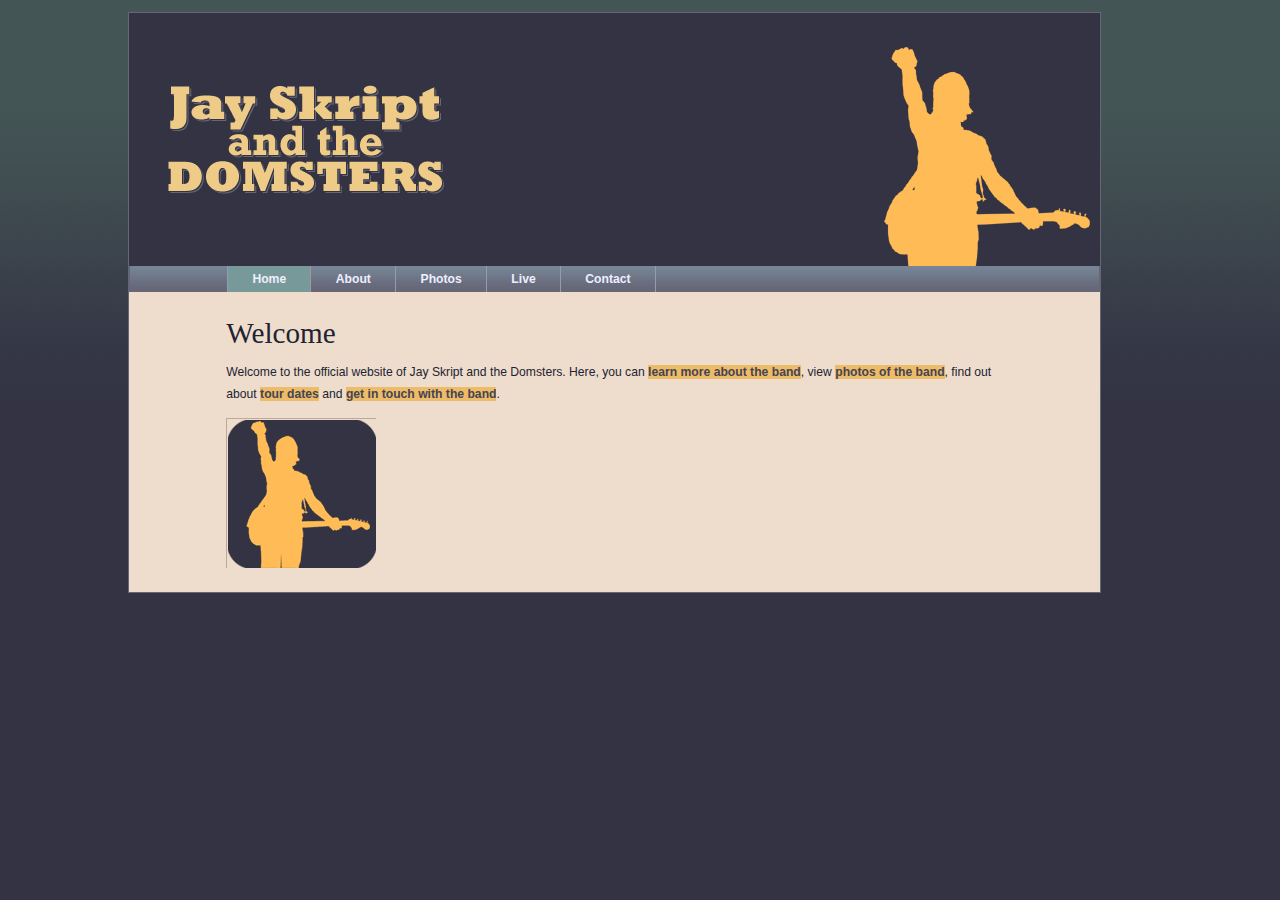
<file: domsters/index.html>
<!DOCTYPE html>
<html lang="en">
<head>
  <meta charset="UTF-8">
  <title>Jay Skript and the Domsters</title>
  <script src="scripts/modernizr-1.6.min.js"></script>
  <link rel="stylesheet" href="styles/basic.css" media="screen">
</head>
<body>
  <header>
  <img src="images/logo.gif" alt="Jay Skript and the Domsters">
    <nav>
      <ul>
        <li><a href="index.html">Home</a></li>
        <li><a href="about.html">About</a></li>
        <li><a href="photos.html">Photos</a></li>
        <li><a href="live.html">Live</a></li>
        <li><a href="contact.html">Contact</a></li>
      </ul>
    </nav>
  </header>
  <article>
    <h1>Welcome</h1>
    <p id="intro">Welcome to the official website of Jay Skript and the Domsters. Here, you can <a href="about.html">learn more about the band</a>, view <a href="photos.html">photos of the band</a>, find out about <a href="live.html">tour dates</a> and <a href="contact.html">get in touch with the band</a>.</p>
  </article>
  <script src="scripts/global.js"></script>
</body>
</html>
</file>
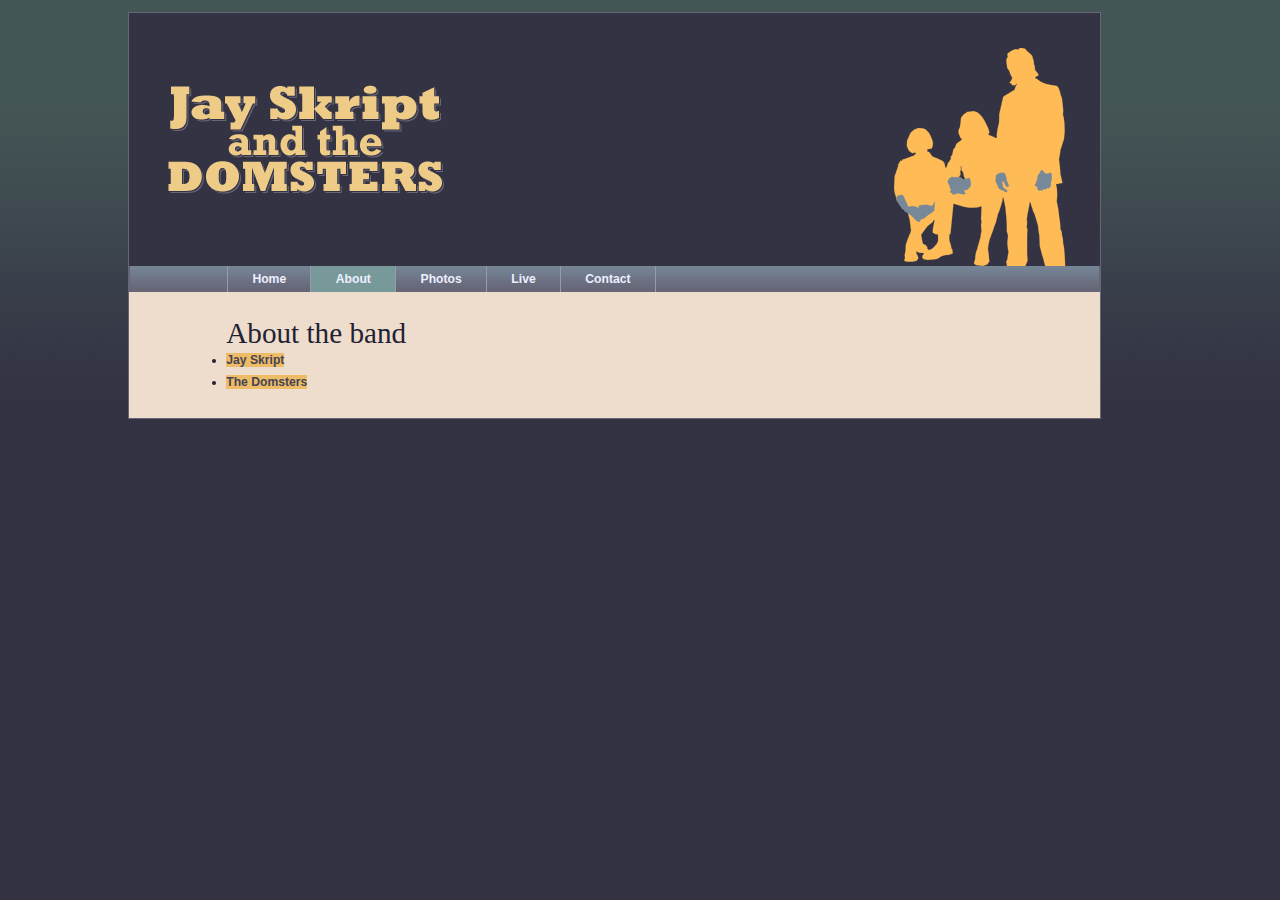
<file: domsters/about.html>
<!DOCTYPE html>
<html lang="en">
<head>
  <meta charset="UTF-8">
  <title>Jay Skript and the Domsters</title>
  <script src="scripts/modernizr-1.6.min.js"></script>
  <link rel="stylesheet" href="styles/basic.css" media="screen">
</head>
<body>
  <header>
  <img src="images/logo.gif" alt="Jay Skript and the Domsters">
    <nav>
      <ul>
        <li><a href="index.html">Home</a></li>
        <li><a href="about.html">About</a></li>
        <li><a href="photos.html">Photos</a></li>
        <li><a href="live.html">Live</a></li>
        <li><a href="contact.html">Contact</a></li>
      </ul>
    </nav>
  </header>
  <article>
    <h1>About the band</h1>
    <nav>
      <ul>
        <li><a href="#jay">Jay Skript</a></li>
        <li><a href="#domsters">The Domsters</a></li>
      </ul>
    </nav>
    <section id="jay">
      <h2>Jay Skript</h2>
        <p>Jay Skript is going to rock your world!</p>
        <p>Together with his compatriots The Domsters,
      Jay is set for world domination. Just you wait and see.</p>
        <p>Jay Skript has been on the scene since the mid nineties.
      His talent hasn't always been recognized or fully appreciated.
      In the early days, he was often unfavorably compared to bigger,
      similarly-named artists. That's all in the past now.</p>
    </section>
    <section id="domsters">
      <h2>The Domsters</h2>
        <p>The Domsters have been around, in one form or another,
      for almost as long. It's only in the past few years that The Domsters
      have settled down to their current, stable line-up.
      Now they're a rock-solid bunch: methodical and dependable.</p>
    </section>
  </article>
  <script src="scripts/global.js"></script>
  </article>
</body>
</html>
</file>
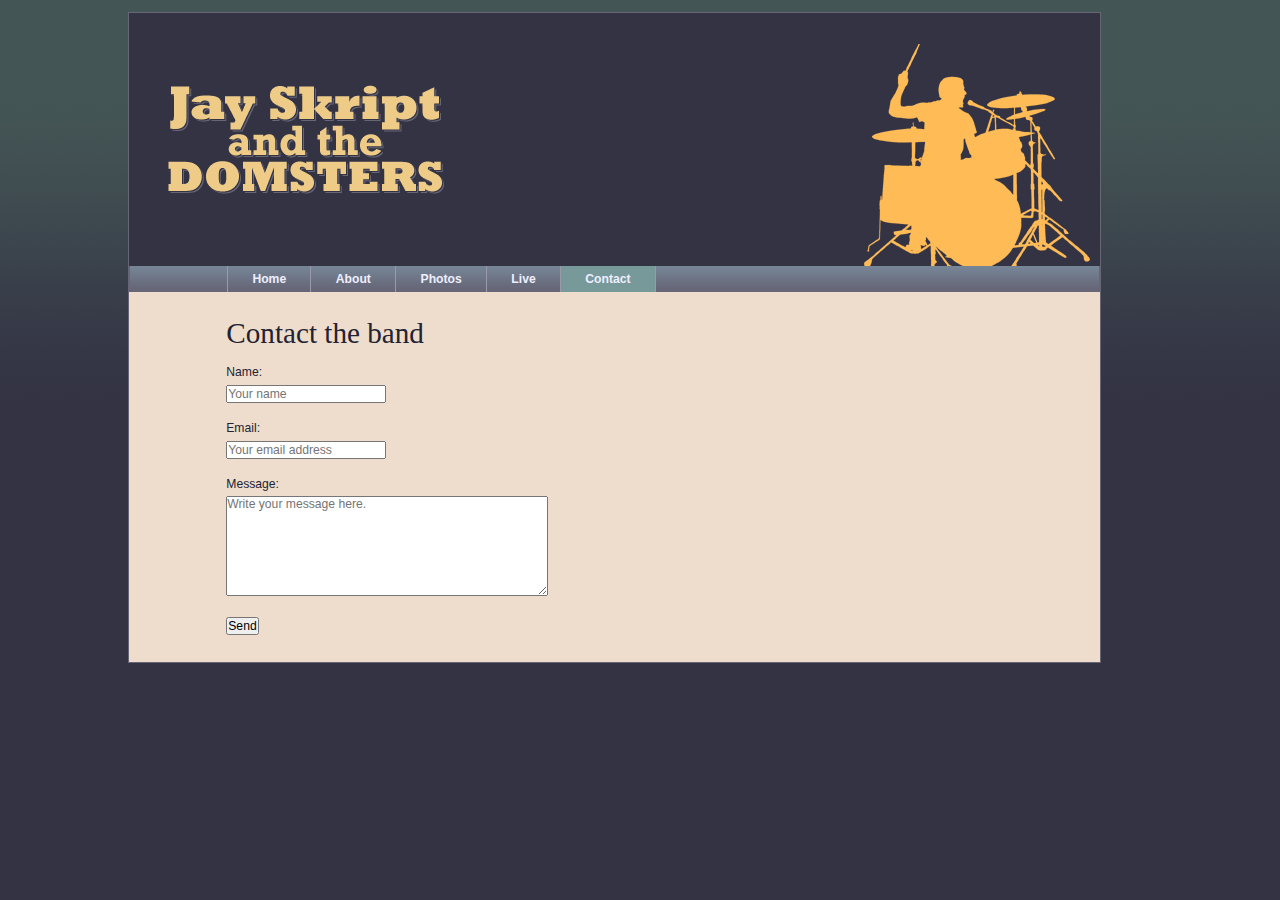
<file: domsters/contact.html>
<!DOCTYPE html>
<html lang="en">
<head>
  <meta charset="UTF-8">
  <title>Jay Skript and the Domsters</title>
  <script src="scripts/modernizr-1.6.min.js"></script>
  <link rel="stylesheet" href="styles/basic.css" media="screen">
</head>
<body>
  <header>
  <img src="images/logo.gif" alt="Jay Skript and the Domsters">
    <nav>
      <ul>
        <li><a href="index.html">Home</a></li>
        <li><a href="about.html">About</a></li>
        <li><a href="photos.html">Photos</a></li>
        <li><a href="live.html">Live</a></li>
        <li><a href="contact.html">Contact</a></li>
      </ul>
    </nav>
  </header>
  <article>
    <h1>Contact the band</h1>
<form method="post" action="submit.html">
  <fieldset>
    <p>
     <label for="name">Name:</label>
     <input type="text" id="name" name="name" placeholder="Your name" required="required" />
    </p>
    <p>
     <label for="email">Email:</label>
     <input type="email" id="email" name="email" placeholder="Your email address" required="required" />
    </p>
    <p>
     <label for="message">Message:</label>
     <textarea cols="45" rows="7" id="message" name="message" required="required" placeholder="Write your message here."></textarea>
    </p>
    <input type="submit" value="Send" />
   </fieldset>
</form>
  </article>
  <script src="scripts/global.js"></script>
</body>
</html>
</file>
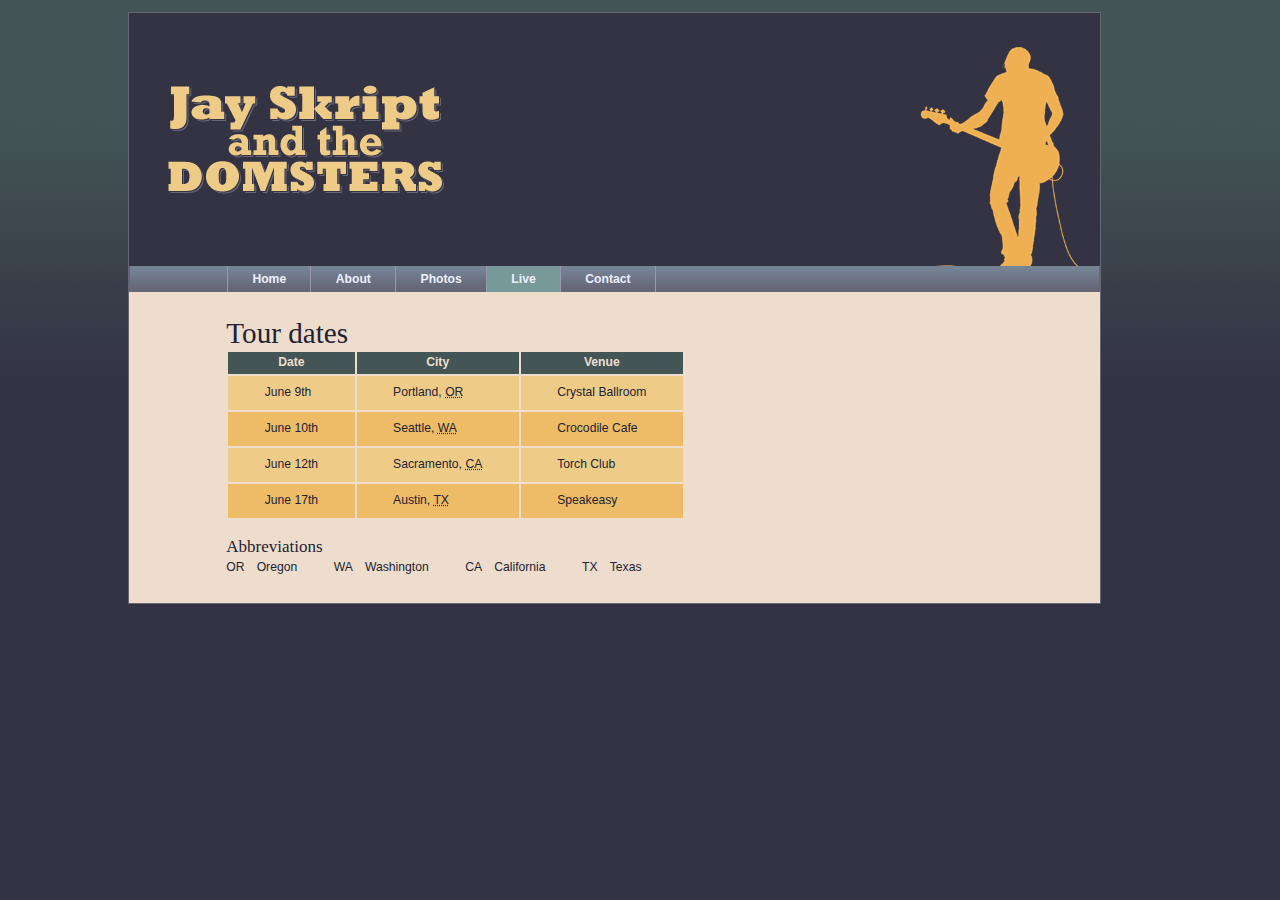
<file: domsters/live.html>
<!DOCTYPE html>
<html lang="en">
<head>
  <meta charset="UTF-8">
  <title>Jay Skript and the Domsters</title>
  <script src="scripts/modernizr-1.6.min.js"></script>
  <link rel="stylesheet" href="styles/basic.css" media="screen">
</head>
<body>
  <header>
  <img src="images/logo.gif" alt="Jay Skript and the Domsters">
    <nav>
      <ul>
        <li><a href="index.html">Home</a></li>
        <li><a href="about.html">About</a></li>
        <li><a href="photos.html">Photos</a></li>
        <li><a href="live.html">Live</a></li>
        <li><a href="contact.html">Contact</a></li>
      </ul>
    </nav>
  </header>
  <article>
    <h1>Tour dates</h1>
    <table summary="when and where you can see the band">
      <thead>
      <tr>
        <th>Date</th>
        <th>City</th>
        <th>Venue</th>
      </tr>
      </thead>
      <tbody>
      <tr>
        <td>June 9th</td>
        <td>Portland, <abbr title="Oregon">OR</abbr></td>
        <td>Crystal Ballroom</td>
      </tr>
      <tr>
        <td>June 10th</td>
        <td>Seattle, <abbr title="Washington">WA</abbr></td>
        <td>Crocodile Cafe</td>
      </tr>
      <tr>
        <td>June 12th</td>
        <td>Sacramento, <abbr title="California">CA</abbr></td>
        <td>Torch Club</td>
      </tr>
      <tr>
        <td>June 17th</td>
        <td>Austin, <abbr title="Texas">TX</abbr></td>
        <td>Speakeasy</td>
      </tr>
      </tbody>
    </table>
  </article>
  <script src="scripts/global.js"></script>
  </article>
</body>
</html>
</file>
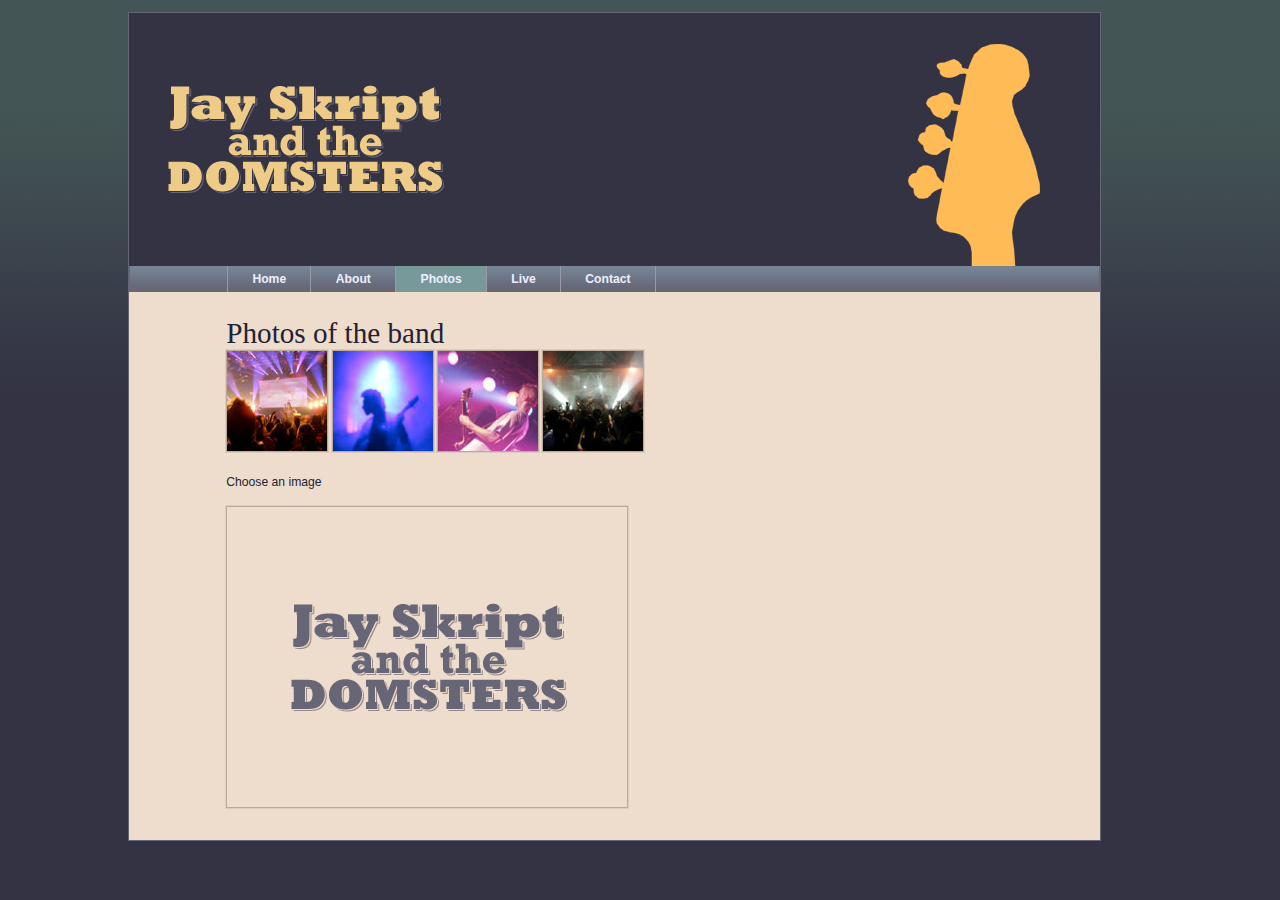
<file: domsters/photos.html>
<!DOCTYPE html>
<html lang="en">
<head>
  <meta charset="UTF-8">
  <title>Jay Skript and the Domsters</title>
  <script src="scripts/modernizr-1.6.min.js"></script>
  <link rel="stylesheet" href="styles/basic.css" media="screen">
</head>
<body>
  <header>
  <img src="images/logo.gif" alt="Jay Skript and the Domsters">
    <nav>
      <ul>
        <li><a href="index.html">Home</a></li>
        <li><a href="about.html">About</a></li>
        <li><a href="photos.html">Photos</a></li>
        <li><a href="live.html">Live</a></li>
        <li><a href="contact.html">Contact</a></li>
      </ul>
    </nav>
  </header>
  <article>
     <h1>Photos of the band</h1>
    <ul id="imagegallery">
      <li>
        <a href="images/photos/concert.jpg" title="The crowd goes wild">
          <img src="images/photos/thumbnail_concert.jpg" alt="the band in concert" />
        </a>
      </li>
      <li>
        <a href="images/photos/bassist.jpg" title="An atmospheric moment">
          <img src="images/photos/thumbnail_bassist.jpg" alt="the bassist" />
        </a>
      </li>
      <li>
        <a href="images/photos/guitarist.jpg" title="Rocking out">
          <img src="images/photos/thumbnail_guitarist.jpg" alt="the guitarist" />
        </a>
      </li>
      <li>
        <a href="images/photos/crowd.jpg" title="Encore! Encore!">
          <img src="images/photos/thumbnail_crowd.jpg" alt="the audience" />
        </a>
      </li>
    </ul>
  </article>
  <script src="scripts/global.js"></script>
  </article>
</body>
</html>
</file>
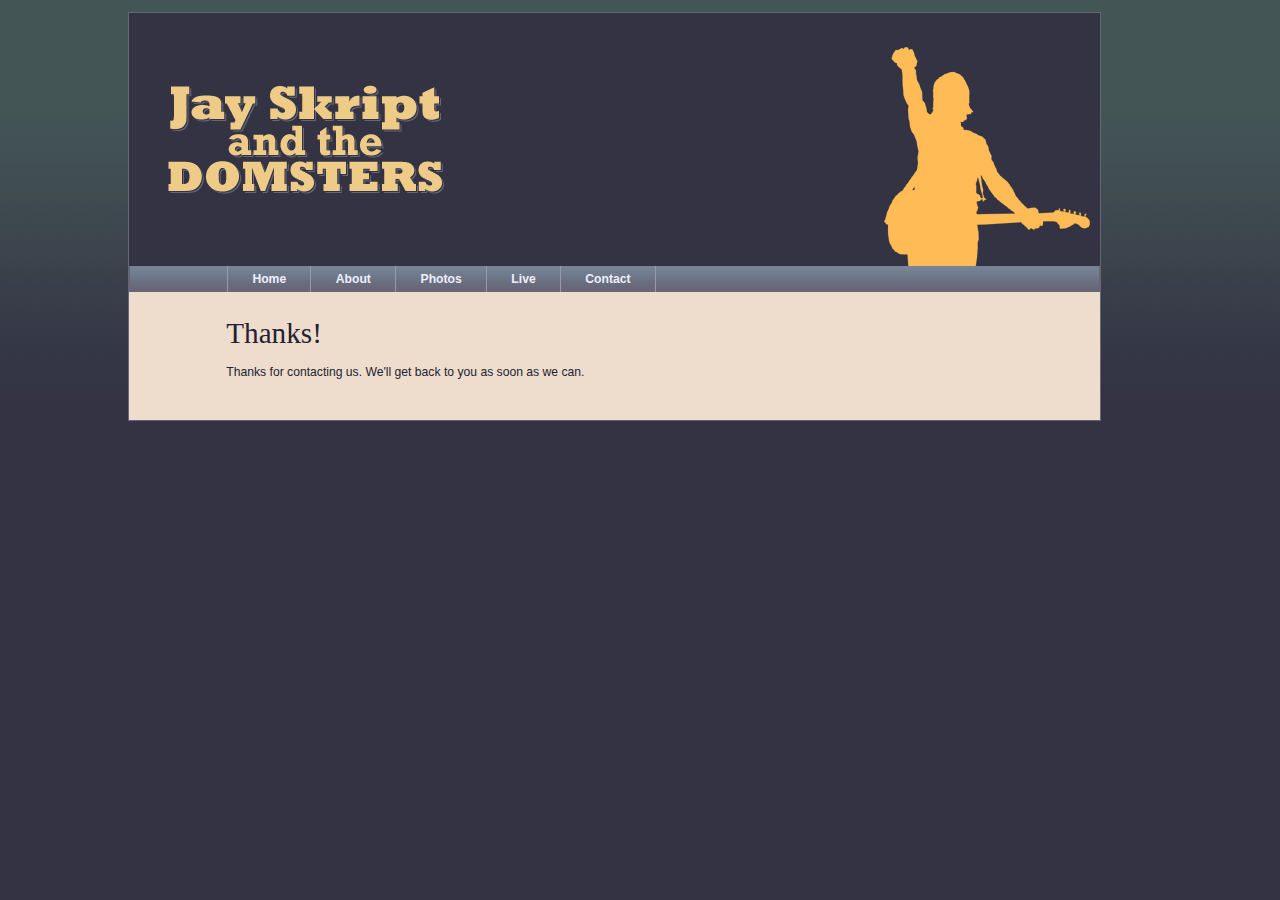
<file: domsters/submit.html>
<!DOCTYPE html>
<html lang="en">
<head>
  <meta charset="UTF-8">
  <title>Jay Skript and the Domsters</title>
  <script src="scripts/modernizr-1.6.min.js"></script>
  <link rel="stylesheet" href="styles/basic.css" media="screen">
</head>
<body>
  <header>
  <img src="images/logo.gif" alt="Jay Skript and the Domsters">
    <nav>
      <ul>
        <li><a href="index.html">Home</a></li>
        <li><a href="about.html">About</a></li>
        <li><a href="photos.html">Photos</a></li>
        <li><a href="live.html">Live</a></li>
        <li><a href="contact.html">Contact</a></li>
      </ul>
    </nav>
  </header>
  <article>
    <h1>Thanks!</h1>
    <p>Thanks for contacting us. We'll get back to you as soon as we can.</p>
  </article>
  <script src="scripts/global.js"></script>
</body>
</html>
</file>
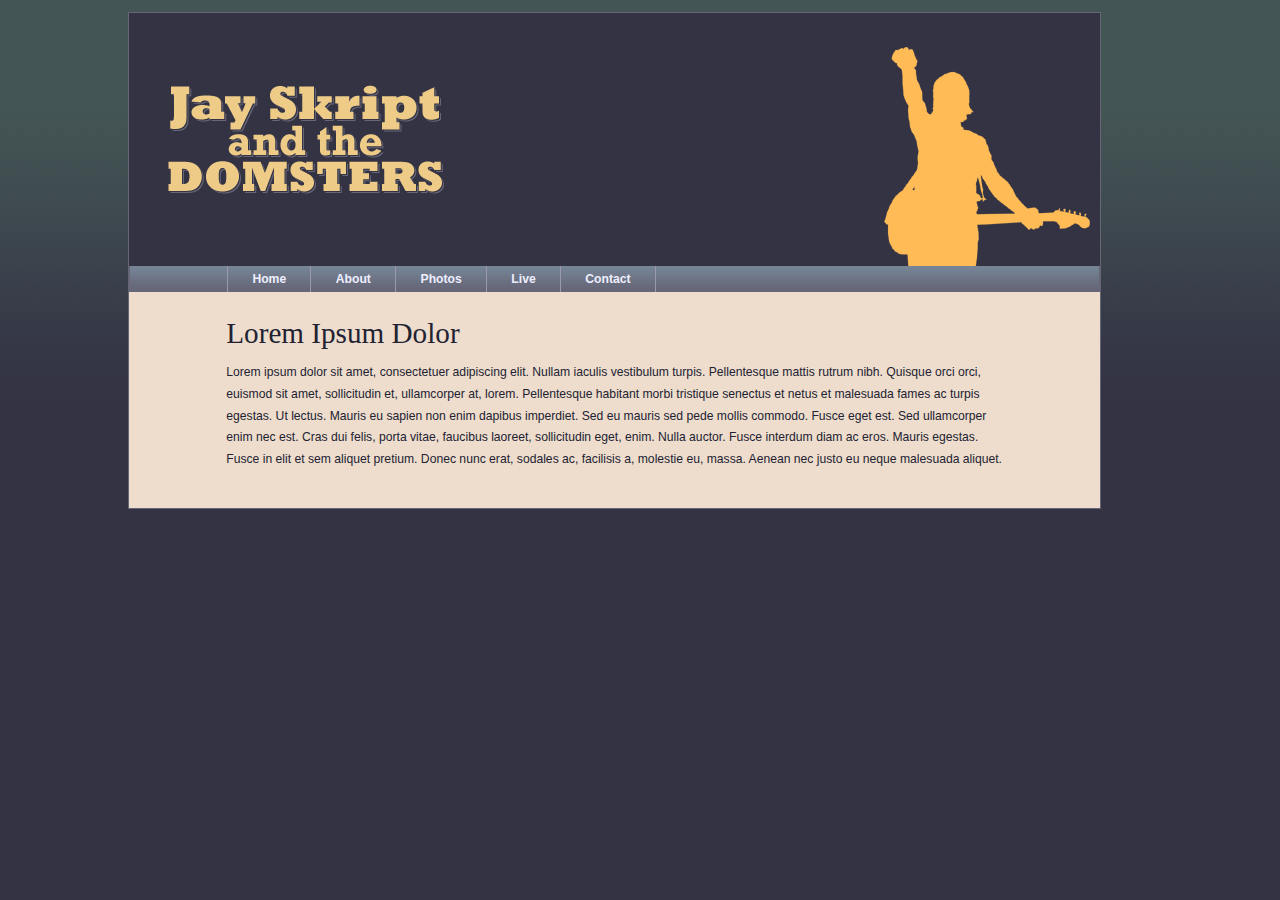
<file: domsters/template.html>
<!DOCTYPE html>
<html lang="en">
<head>
  <meta charset="UTF-8">
  <title>Jay Skript and the Domsters</title>
  <script src="scripts/modernizr-1.6.min.js"></script>
  <link rel="stylesheet" href="styles/basic.css" media="screen">
</head>
<body>
  <header>
  <img src="images/logo.gif" alt="Jay Skript and the Domsters">
    <nav>
      <ul>
        <li><a href="index.html">Home</a></li>
        <li><a href="about.html">About</a></li>
        <li><a href="photos.html">Photos</a></li>
        <li><a href="live.html">Live</a></li>
        <li><a href="contact.html">Contact</a></li>
      </ul>
    </nav>
  </header>
  <article>
    <h1>Lorem Ipsum Dolor</h1>
    <p>Lorem ipsum dolor sit amet, consectetuer adipiscing elit.
Nullam iaculis vestibulum turpis. Pellentesque mattis rutrum
nibh. Quisque orci orci, euismod sit amet, sollicitudin et,
ullamcorper at, lorem.
Pellentesque habitant morbi tristique senectus et netus
et malesuada fames ac turpis egestas.
Ut lectus. Mauris eu sapien non enim dapibus imperdiet.
Sed eu mauris sed pede mollis commodo.
Fusce eget est. Sed ullamcorper enim nec est.
Cras dui felis, porta vitae, faucibus laoreet, sollicitudin eget,
enim. Nulla auctor. Fusce interdum diam ac eros.
Mauris egestas. Fusce in elit et sem aliquet pretium.
Donec nunc erat, sodales ac, facilisis a, molestie eu, massa.
Aenean nec justo eu neque malesuada aliquet.</p>
  </article>
</body>
</html>
</file>
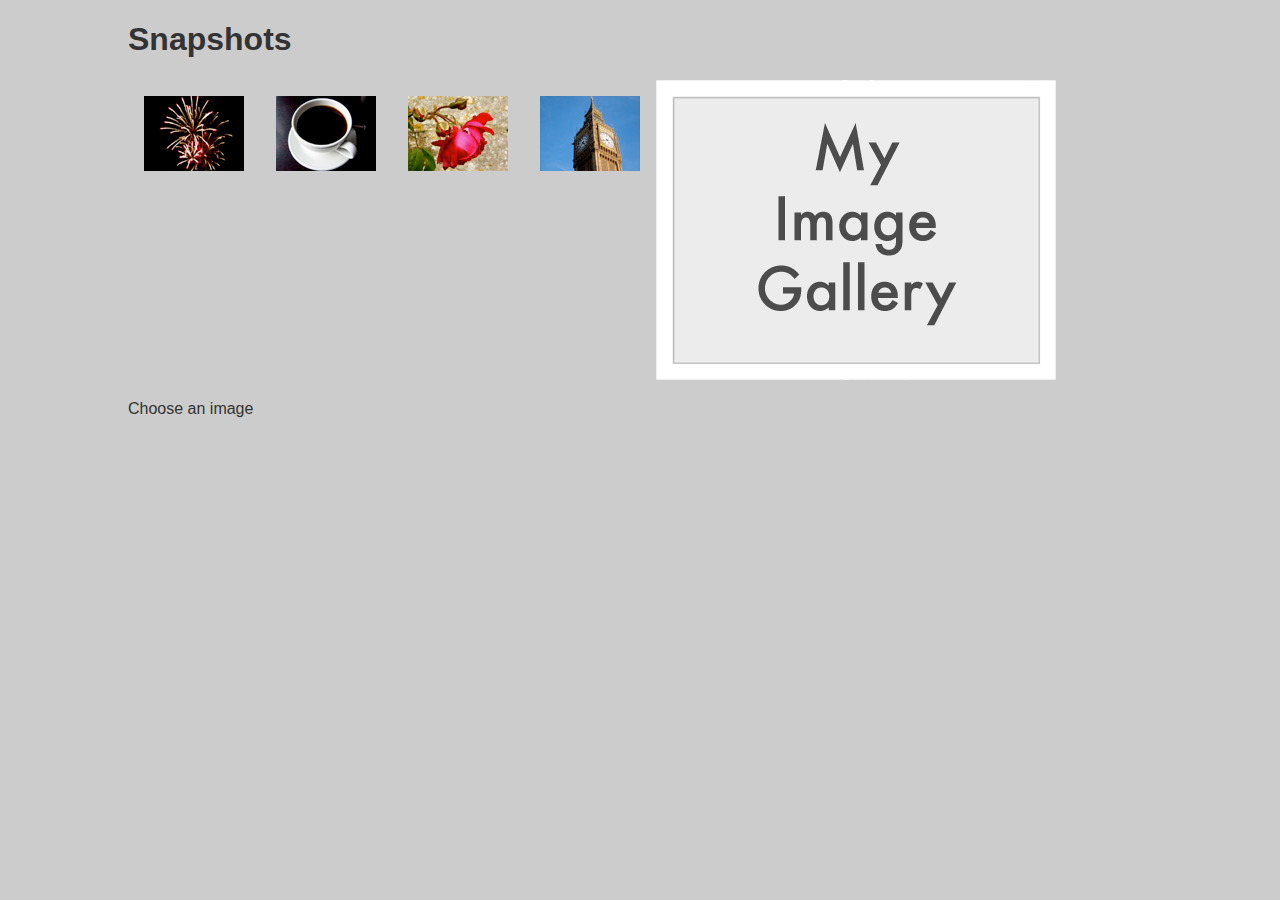
<file: image_gallery/gallery.html>
<!DOCTYPE html>
<html lang="en">
<head>
  <meta charset="UTF-8">
  <title>Image Gallery</title>
  <link rel="stylesheet" href="styles/layout.css" media="screen" />
</head>
<body>
  <h1>Snapshots</h1>
  <ul id="imagegallery">
    <li>
    <a href="images/fireworks.jpg" title="A fireworks display">
      <img src="images/thumbnail_fireworks.jpg" alt="Fireworks">
    </a>
    </li>
    <li>
    <a href="images/coffee.jpg" title="A cup of black coffee">
      <img src="images/thumbnail_coffee.jpg" alt="Coffee">
    </a>
    </li>
    <li>
    <a href="images/rose.jpg" title="a red, red rose">
      <img src="images/thumbnail_rose.jpg" alt="Rose">
    </a>
    </li>
    <li>
    <a href="images/bigben.jpg" title="The famous clock">
      <img src="images/thumbnail_bigben.jpg" alt="Big Ben">
    </a>
    </li>
  </ul>
  <!--
  <img src="images/placeholder.gif" alt="my image gallery" id="placeholder" />
  <p id="description">Choose an image.</p>
  -->

  <script src="scripts/showPic.js" type="text/javascript"></script>
</body>
</html>
</file>
<file: domsters/styles/basic.css>
@import url(layout.css);
@import url(color.css);
@import url(typography.css);
</file>
<file: image_gallery/styles/layout.css>
body {
  font-family: Helvetica, Arial, serif;
  color: #333;
  background-color: #ccc;
  margin: 1em 10%;
}

h1 {
  color: #333;
  background-color: transparent;
}

a {
  color: #c60;
  background-color: transparent;
  font-weight: bold;
  text-decoration: none;
}

ul {
  padding: 0;
}

li {
  float: left;
  padding: 1em;
  list-style: none;
}

#imagegallery {
  list-style: none;
}

#imagegallery li {
  display: inline;
}

#imagegallery li a img {
  border: 0;
}
</file>
